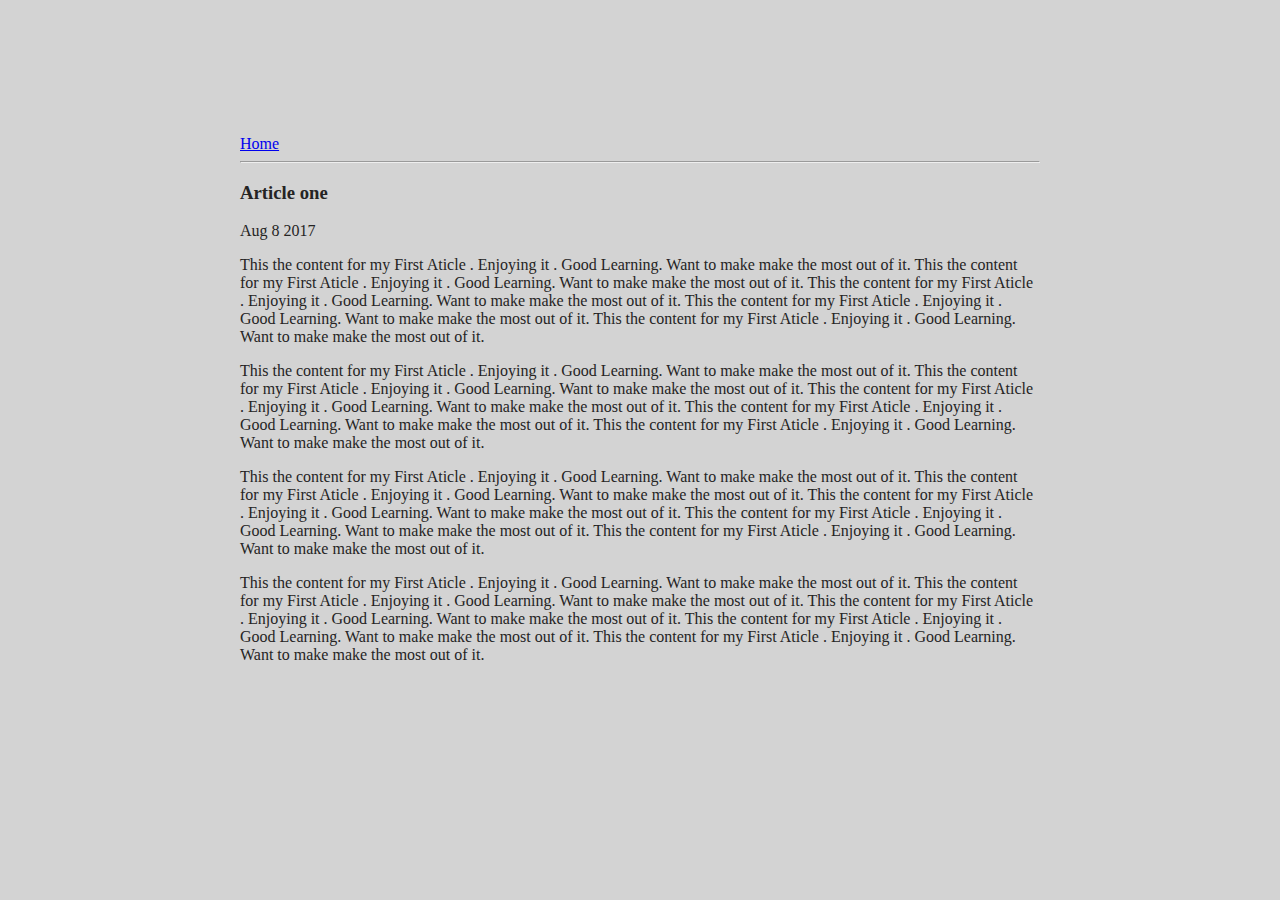
<file: ui/article-one.html>
<html>
    <head>
        <title>
            Article one Sanjeeta
        </title>
        <meta name="viewport" content="width=device-width, initial-scale=1">
        <link href="/ui/style.css" rel="stylesheet" />
    </head>
    <body>
    <div class="container">
        <div>
            <a href="/">Home</a>
        </div>
        <hr/>
        <h3>
            Article one
        </h3>
        <div>
            Aug 8 2017
        </div>
    
        <div>
            <p>
                This the content for my First Aticle . Enjoying it . Good Learning. Want to make make the most out of it.
                This the content for my First Aticle . Enjoying it . Good Learning. Want to make make the most out of it.
                This the content for my First Aticle . Enjoying it . Good Learning. Want to make make the most out of it.
                This the content for my First Aticle . Enjoying it . Good Learning. Want to make make the most out of it.
                This the content for my First Aticle . Enjoying it . Good Learning. Want to make make the most out of it.
            </p>
            <p>
                This the content for my First Aticle . Enjoying it . Good Learning. Want to make make the most out of it.
                This the content for my First Aticle . Enjoying it . Good Learning. Want to make make the most out of it.
                This the content for my First Aticle . Enjoying it . Good Learning. Want to make make the most out of it.
                This the content for my First Aticle . Enjoying it . Good Learning. Want to make make the most out of it.
                This the content for my First Aticle . Enjoying it . Good Learning. Want to make make the most out of it.
            </p>
            <p>
                This the content for my First Aticle . Enjoying it . Good Learning. Want to make make the most out of it.
                This the content for my First Aticle . Enjoying it . Good Learning. Want to make make the most out of it.
                This the content for my First Aticle . Enjoying it . Good Learning. Want to make make the most out of it.
                This the content for my First Aticle . Enjoying it . Good Learning. Want to make make the most out of it.
                This the content for my First Aticle . Enjoying it . Good Learning. Want to make make the most out of it.
            </p>
            <p>
                This the content for my First Aticle . Enjoying it . Good Learning. Want to make make the most out of it.
                This the content for my First Aticle . Enjoying it . Good Learning. Want to make make the most out of it.
                This the content for my First Aticle . Enjoying it . Good Learning. Want to make make the most out of it.
                This the content for my First Aticle . Enjoying it . Good Learning. Want to make make the most out of it.
                This the content for my First Aticle . Enjoying it . Good Learning. Want to make make the most out of it.
            </p>
        </div>
    </div>
    </body>
</html>
</file>
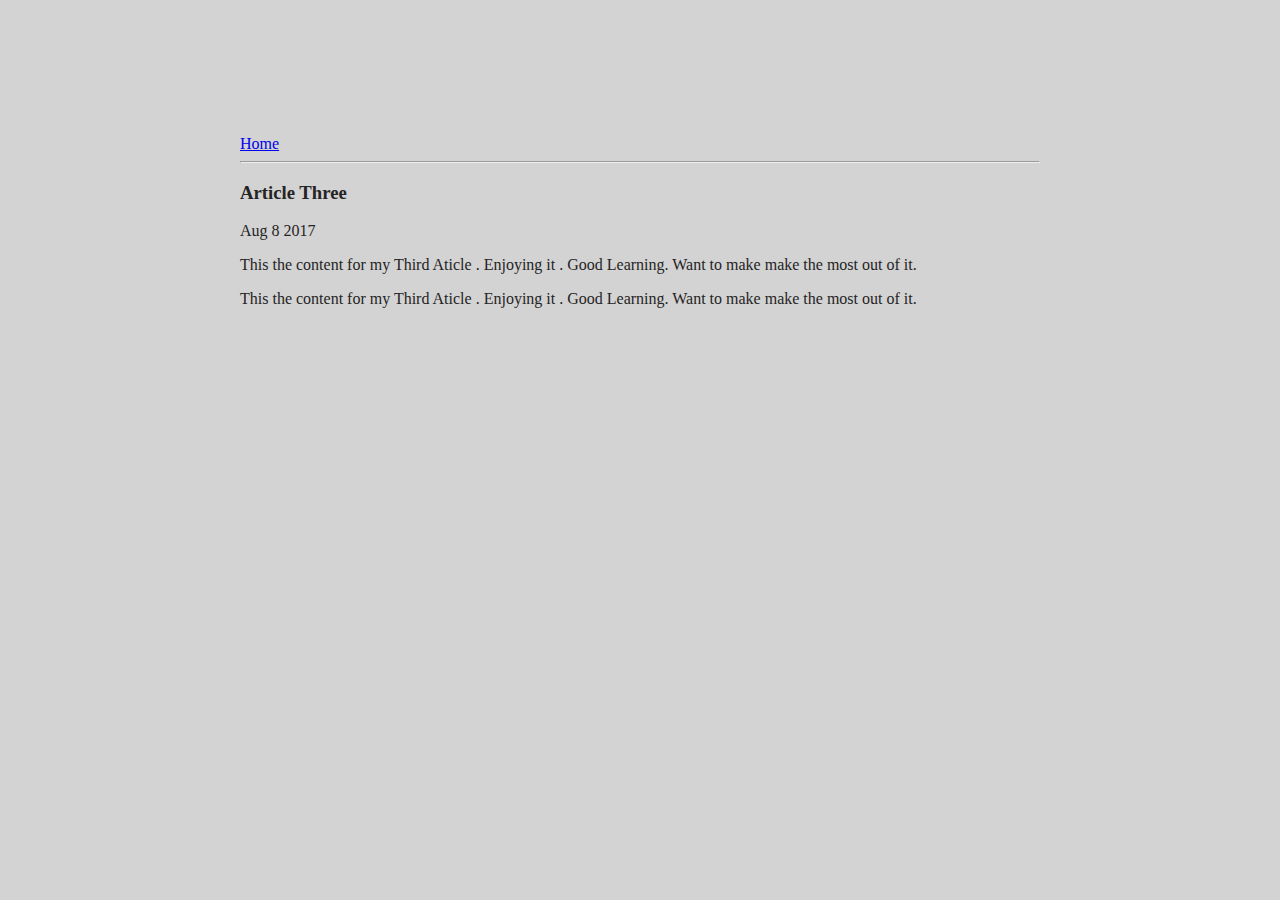
<file: ui/article-three.html>
<html>
    <head>
        <title>
            Article Three Sanjeeta
        </title>
        <meta name="viewport" content="width=device-width, initial-scale=1">
        <link href="/ui/style.css" rel="stylesheet" />
    </head>
    <body>
        <div class="container">
        <div>
            <a href="/">Home</a>
        </div>
        <hr/>
        <h3>
            Article Three
        </h3>
        <div>
            Aug 8 2017
        </div>
        <div>
            <p>
                This the content for my Third Aticle . Enjoying it . Good Learning. Want to make make the most out of it.
               
            </p>
            <p>
                This the content for my Third Aticle . Enjoying it . Good Learning. Want to make make the most out of it.
                
            </p>
        </div>
        </div>
    </body>
</html>
</file>
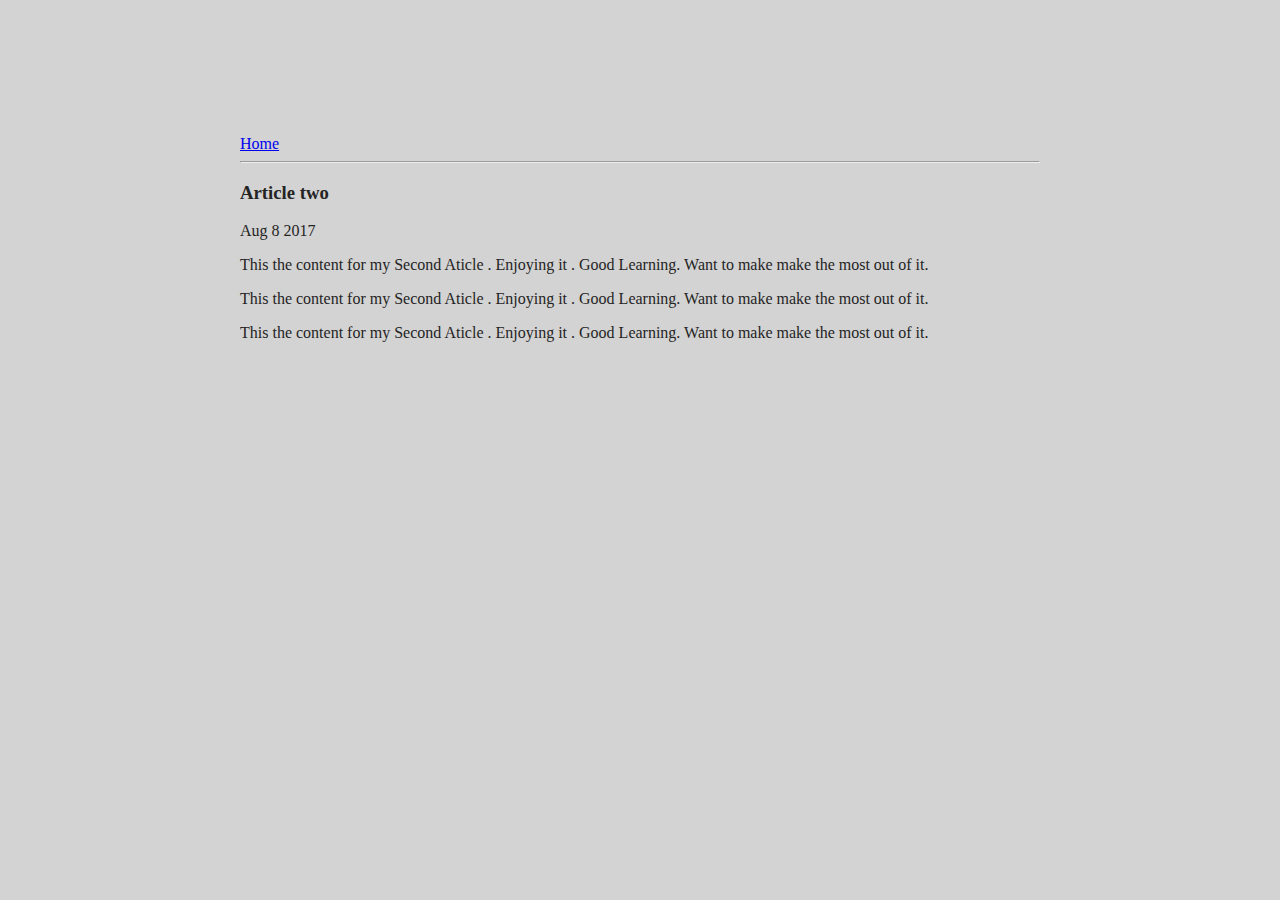
<file: ui/article-two.html>
<html>
    <head>
        <title>
            Article two Sanjeeta
        </title>
        <meta name="viewport" content="width=device-width, initial-scale=1">
        <link href="/ui/style.css" rel="stylesheet" />
    </head>
    <body>
        <div class ="container">
        <div>
            <a href="/">Home</a>
        </div>
        <hr/>
        <h3>
            Article two
        </h3>
        <div>
            Aug 8 2017
        </div>
        <div>
            <p>
                This the content for my Second Aticle . Enjoying it . Good Learning. Want to make make the most out of it.
                
            </p>
            <p>
                This the content for my Second Aticle . Enjoying it . Good Learning. Want to make make the most out of it.
                
            </p>
            
            <p>
                This the content for my Second Aticle . Enjoying it . Good Learning. Want to make make the most out of it.
                
            </p>
        </div>
        </div>
    </body>
</html>
</file>
<file: ui/style.css>
body {
    font-family: sans-serif;
    background-color: lightgrey;
    margin-top: 75px;
}

.center {
    text-align: center;
}

.text-big {
    font-size: 300%;
}

.bold {
    font-weight: bold;
}

.img-medium {
    height: 200px;
}
.container{
    max-width: 800px;
    margin: 0 auto;
    color: #252424;
    font-family: san serif;
    padding-top: 60px;
    padding-left: 20px;
     padding-right: 20px
}
</file>
